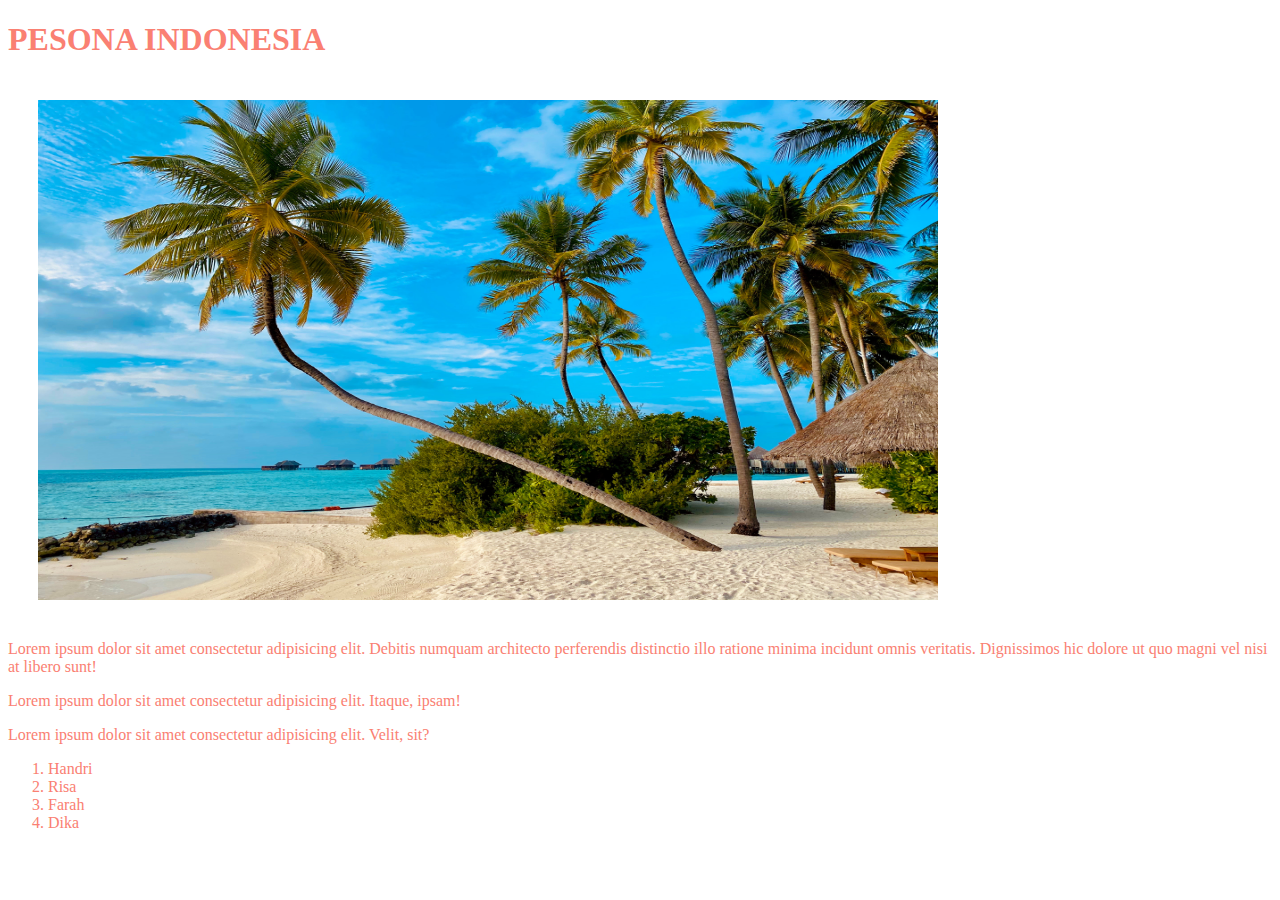
<file: latihan.html>
<!DOCTYPE html>
<html lang="en">
<head>
    <meta charset="UTF-8">
    <meta http-equiv="X-UA-Compatible" content="IE=edge">
    <meta name="viewport" content="width=device-width, initial-scale=1.0">
    <title>Medical</title>
		<style>
			body {
				font-family: 'Times New Roman', Times, serif;
				color: salmon;

			}
			img {
				padding: 10px;
				padding-left: 20px;
				margin: 10px;
				height: 500px;
				width: 900px;

			}
		</style>
</head>
<body>
	<h1> PESONA INDONESIA </h1>
	<img src="image/travel.jpg" alt="">
	<p>Lorem ipsum dolor sit amet consectetur adipisicing elit. Debitis numquam architecto perferendis distinctio illo ratione minima incidunt omnis veritatis. Dignissimos hic dolore ut quo magni vel nisi at libero sunt!</p>
	<p> Lorem ipsum dolor sit amet consectetur adipisicing elit. Itaque, ipsam!</p>
	<p>Lorem ipsum dolor sit amet consectetur adipisicing elit. Velit, sit?</p>
	<ol>
		<li>Handri</li>
		<li>Risa</li>
		<li>Farah</li>
		<li>Dika</li>
	</ol>

    
</body>
</html>
</file>
